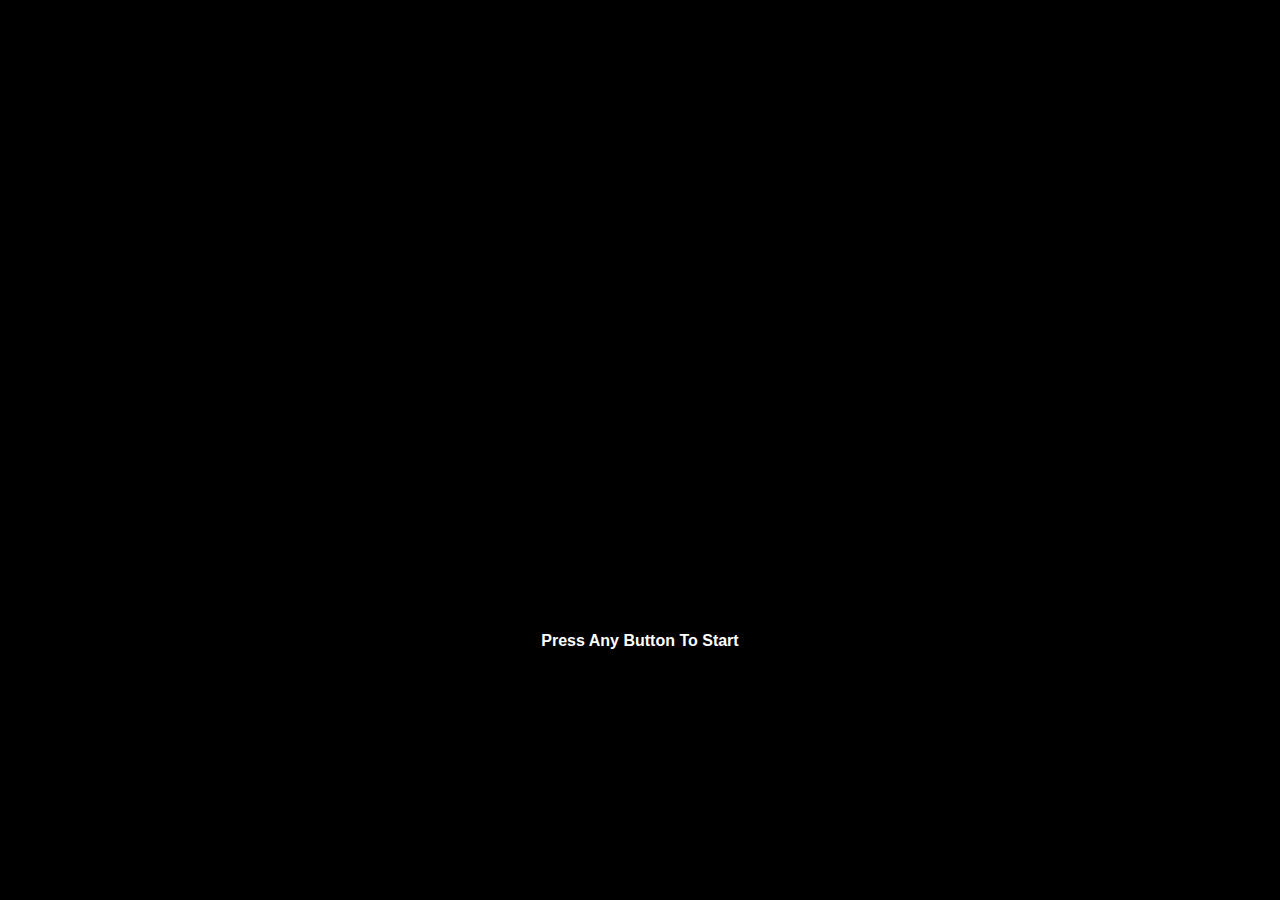
<file: index.html>
<!DOCTYPE html>
<html lang="en">
<head>
    
    <meta charset="UTF-8">
    <meta name="viewport" content="width=device-width, initial-scale=1.0">
    <title>Randy_Stith-Portfolio</title>
    <link href="style.css" rel="stylesheet">
</head>
<body>
    <div id="thing">

<p id="btnprompt">Press Any Button To Start</p>


</div>
<script src="http://ajax.googleapis.com/ajax/libs/jquery/1.7.1/jquery.min.js" type="text/javascript"></script>

    <script src="script.js"></script>
</body>
</html>
</file>
<file: style.css>
body {
    background-color: black;
}

#btnprompt {
    color: white;
    font-family: sans-serif;
    text-align: center;
    margin-top: 50%;
    font-weight: bolder;
    cursor: default;
    animation-name: blink;
    animation-duration: 1s;
    animation-iteration-count: infinite;
}



@keyframes blink {
    0% {opacity: 0;}
    50% {opacity: 1;}
    100% {opacity: 0;}
}
</file>
